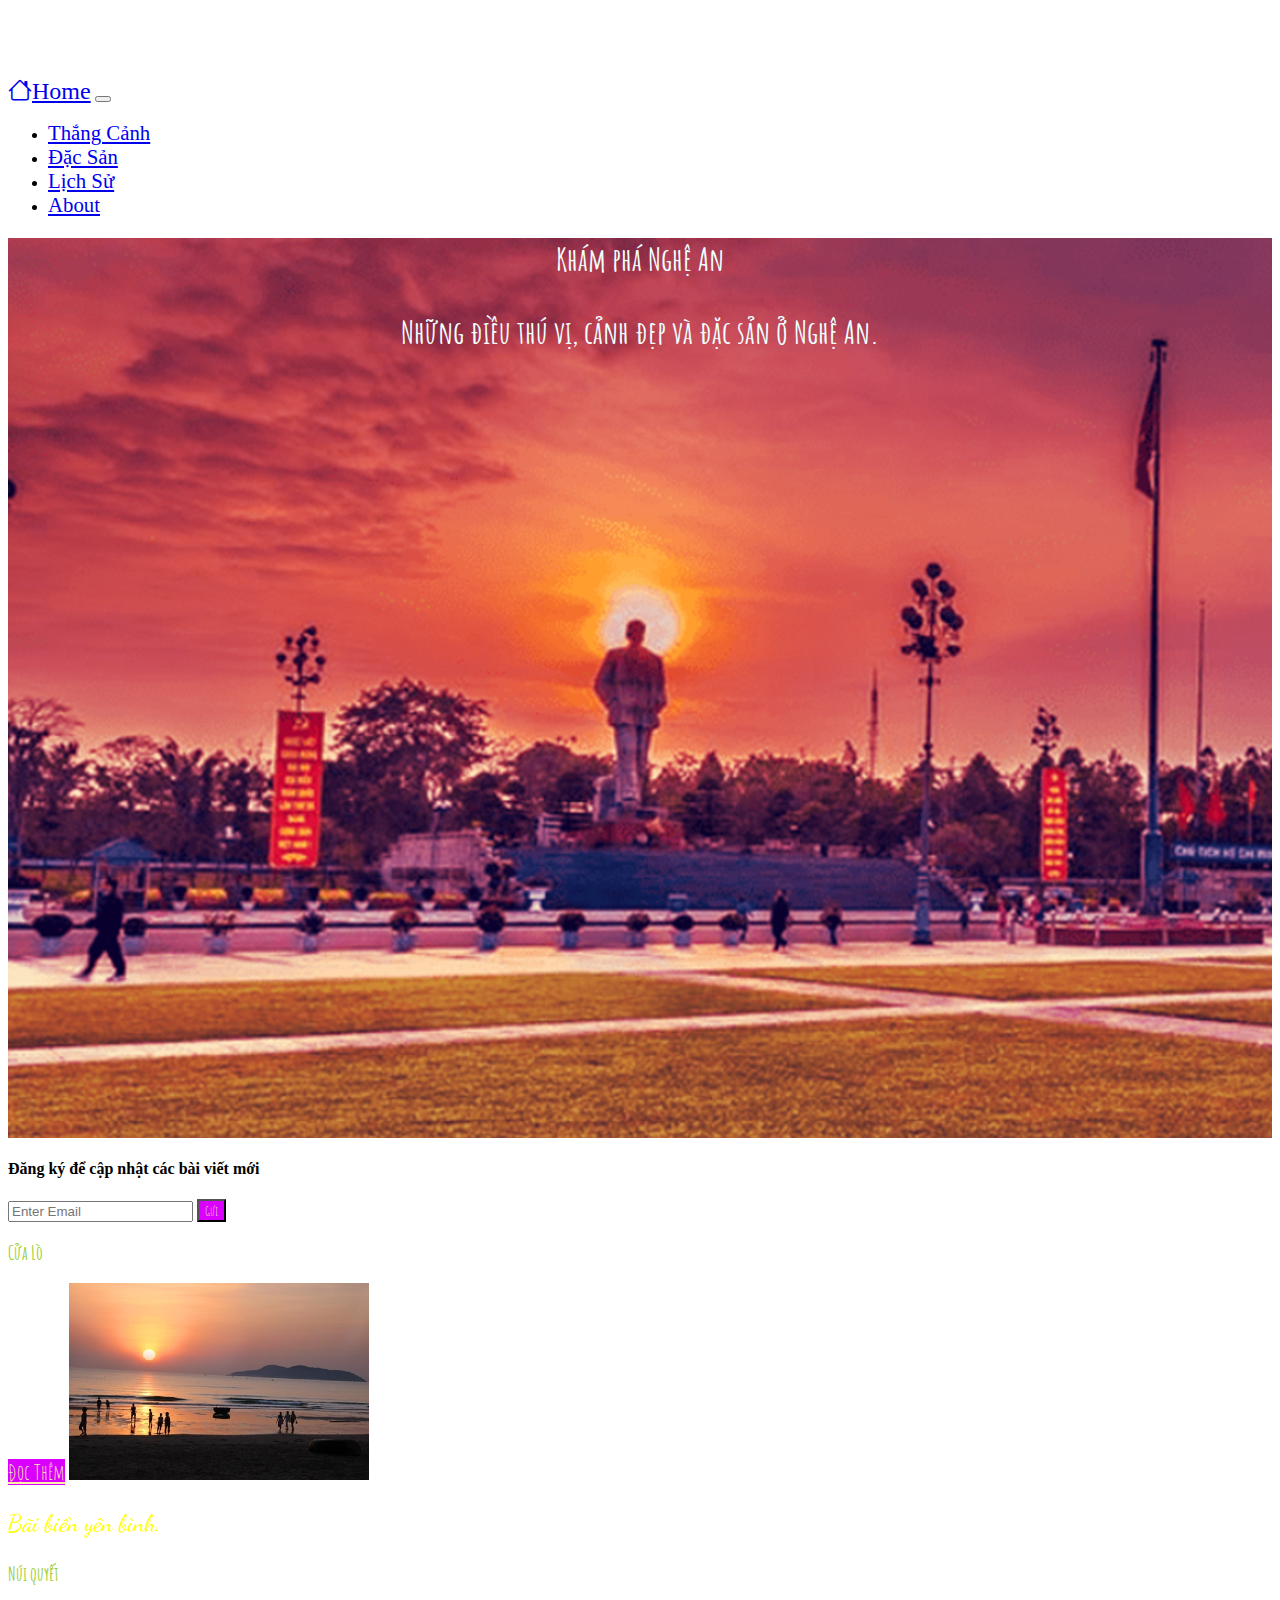
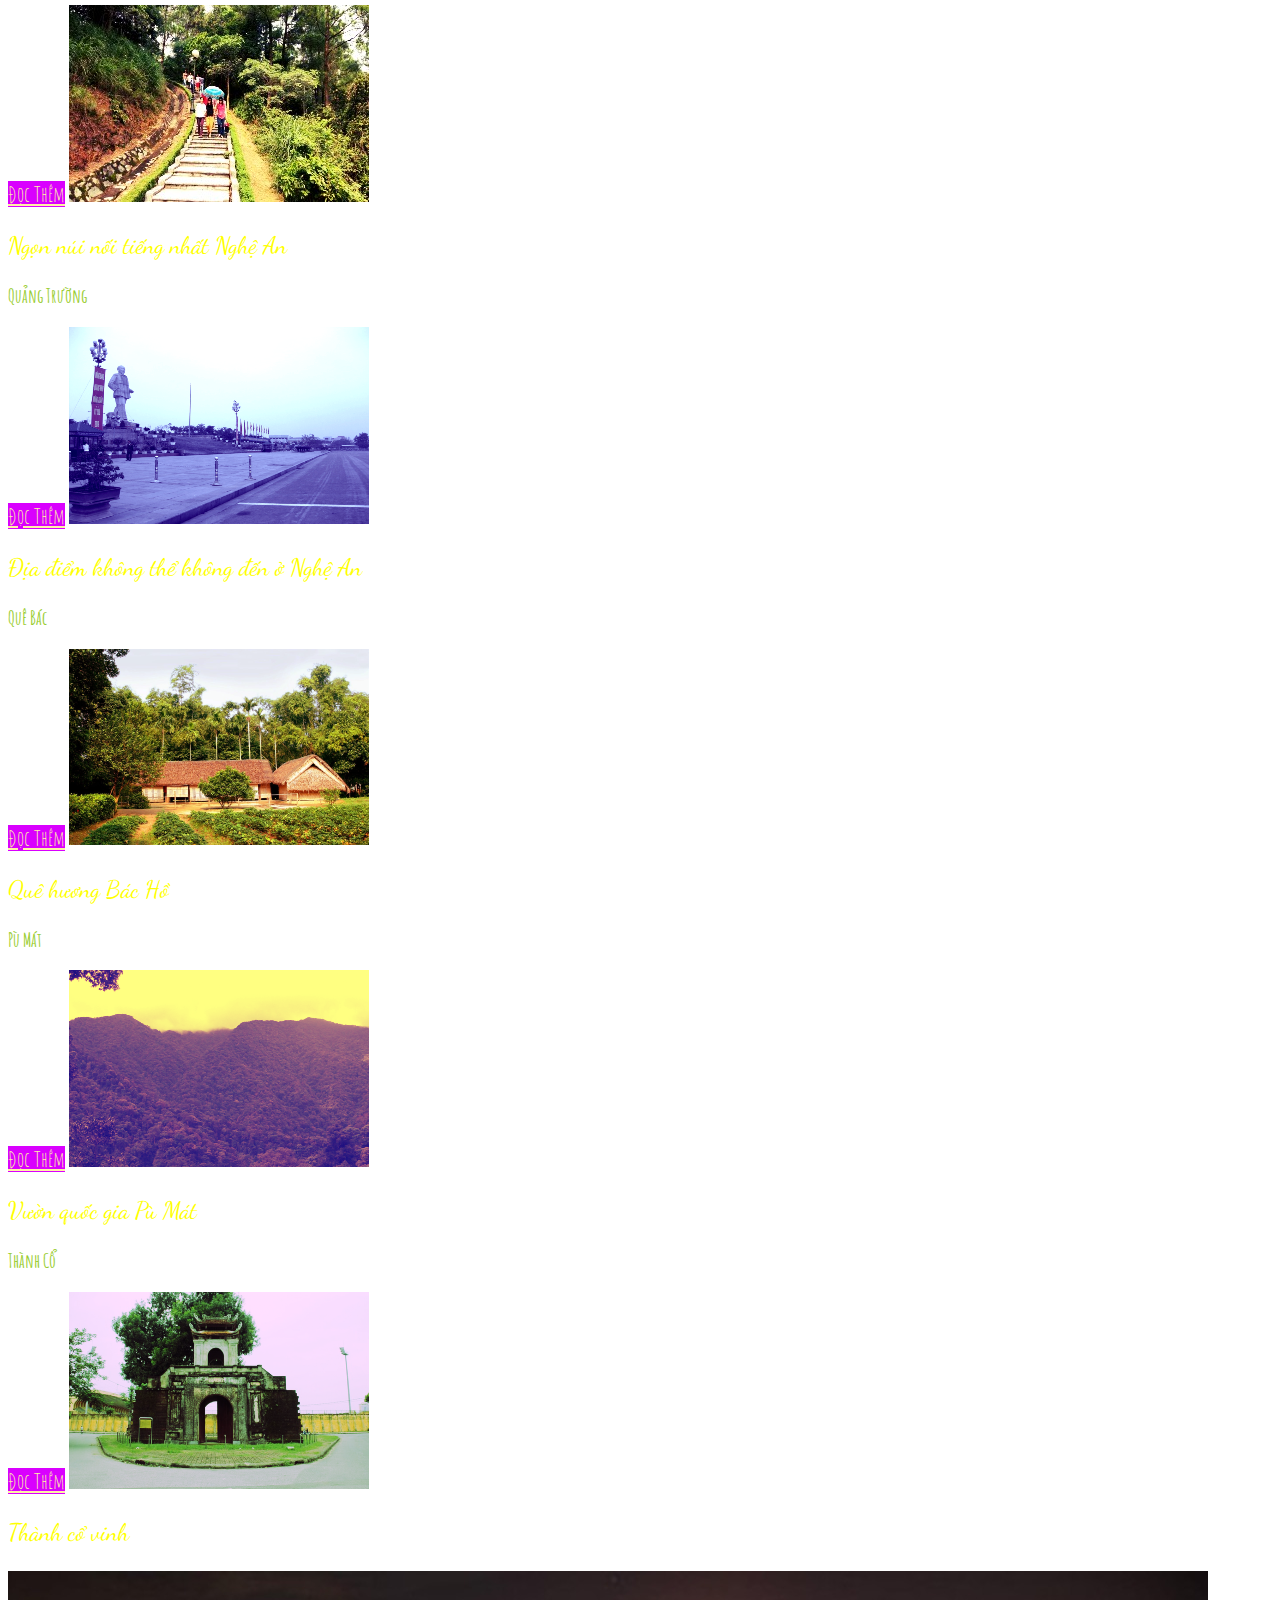
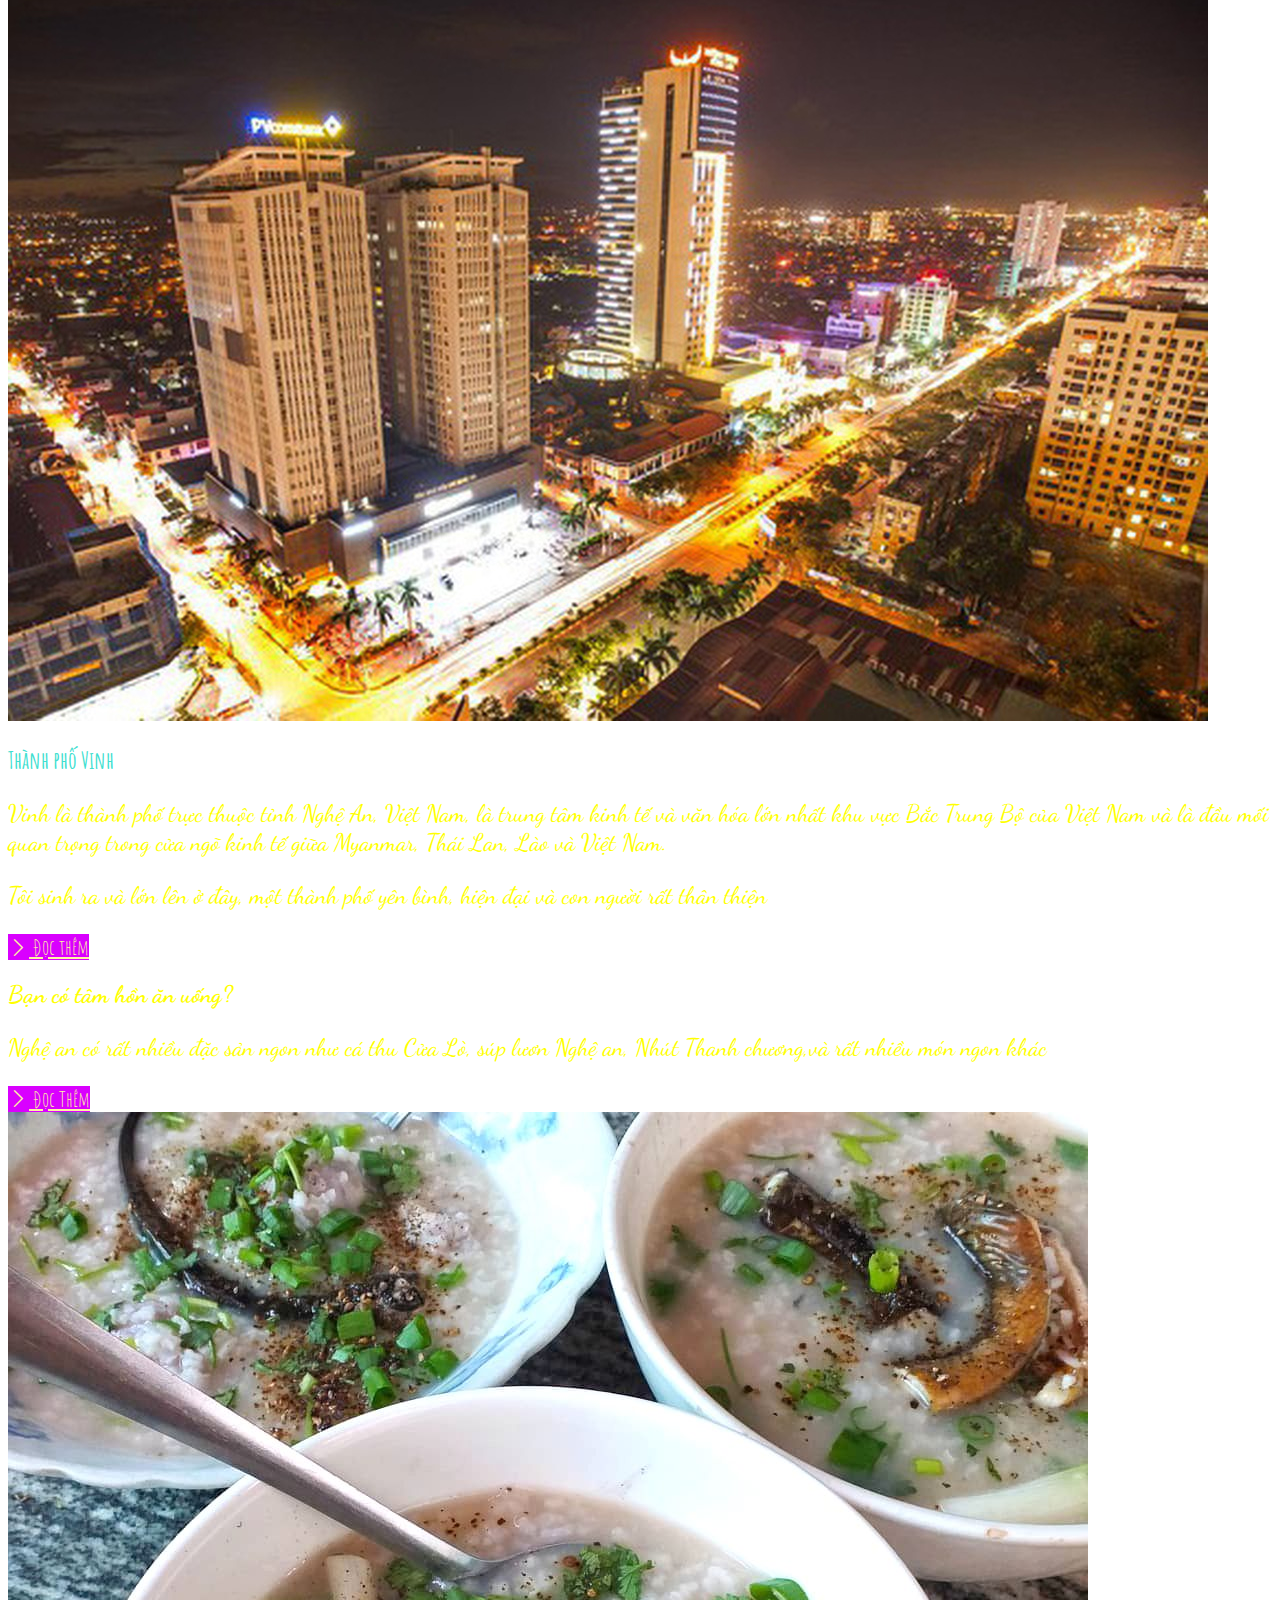
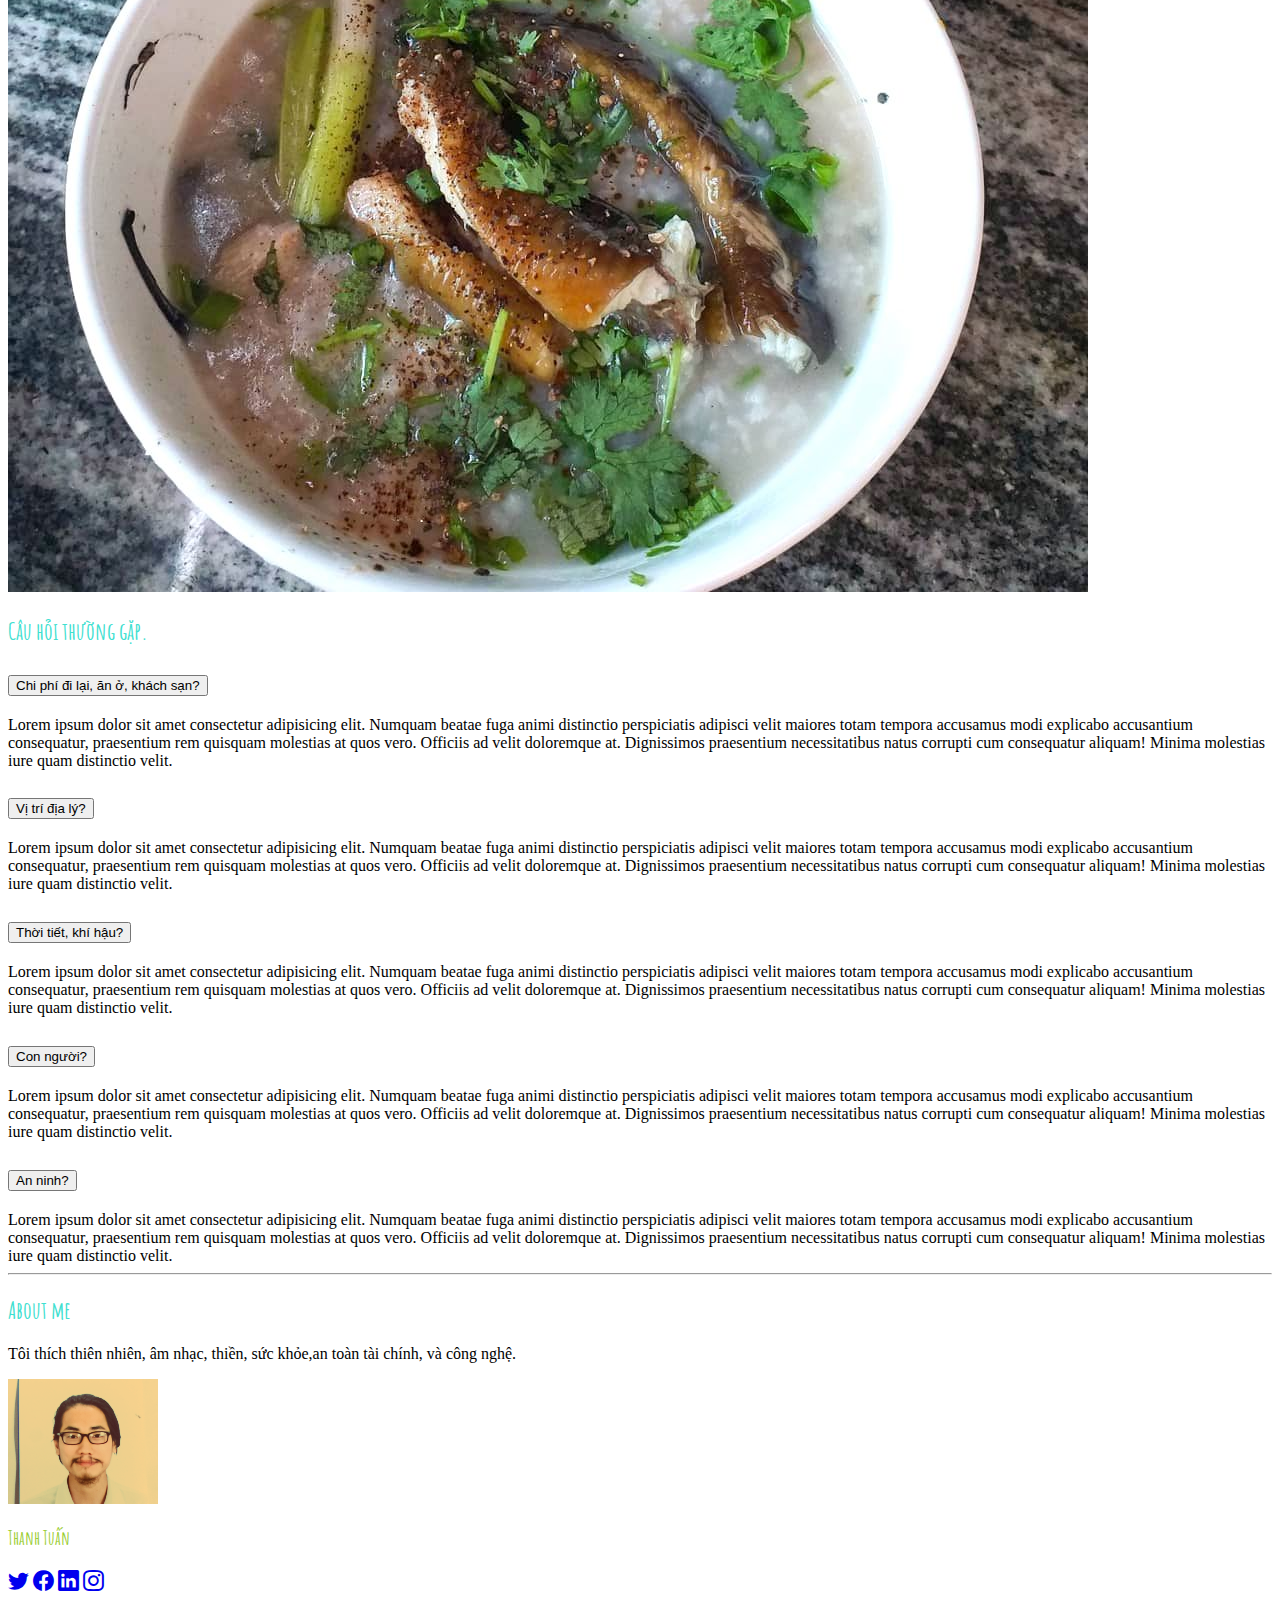
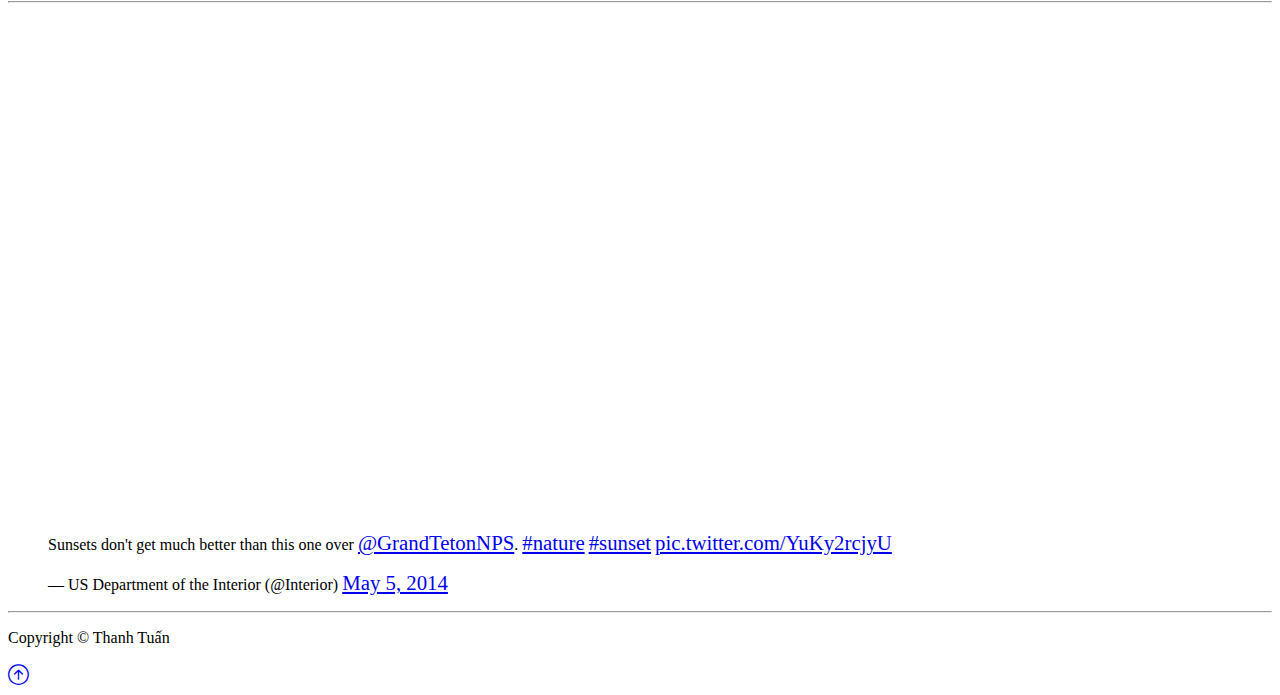
<file: project4/index.html>
<!doctype html>
<html lang="en">
  <head>
    <!-- meta tags -->
    <meta charset="utf-8">
    <meta name="viewport" content="width=device-width, initial-scale=1">
    <meta name="description" content=" cảnh đẹp,du lịch, ăn uống ">
    <meta name="keywords" content="cảnh đẹp, du lịch, nghệ an, đặc sản">
    <meta name="author" content="Phan Thanh Tuấn">
    <link href="https://cdn.jsdelivr.net/npm/bootstrap@5.1.3/dist/css/bootstrap.min.css" rel="stylesheet" integrity="sha384-1BmE4kWBq78iYhFldvKuhfTAU6auU8tT94WrHftjDbrCEXSU1oBoqyl2QvZ6jIW3" crossorigin="anonymous">
    <link rel="stylesheet" href="https://cdn.jsdelivr.net/npm/bootstrap-icons@1.3.0/font/bootstrap-icons.css">
    <link rel="stylesheet" href="style.css">
    <title>du lịch Nghệ an</title>
    <style>a {font-size: 130%;}</style>
  </head>
  
  <body>
<!-- Navbar -->
<nav id="navbar"class="navbar navbar-expand-lg bg-secondary navbar-dark mb-5 fixed-top">
    
    <div class="container">
        <a style="font-size:150%;" href="index.html" class="navbar-brand"><i class="bi bi-house"></i>Home</a>
      <button
        class="navbar-toggler"
        type="button"
        data-bs-toggle="collapse"
        data-bs-target="#navmenu"
      >
        <span class="navbar-toggler-icon"></span>
      </button>

      <div class="collapse navbar-collapse" id="navmenu">
        <ul class="navbar-nav ms-auto">
          <li >
            <a href="Thang_canh..html" class="nav-link">Thắng Cảnh</a>
          </li>
          <li >
            <a href="dac_san.html" class="nav-link">Đặc Sản</a>
          </li>
          <li >
            <a href="lich_su.html" class="nav-link">Lịch Sử</a>
          </li>
          <li >
            <a href="about.html" class="nav-link">About</a>
          </li>
        </ul>
      </div>
    </div>
</nav>
 
     <!-- banner -->
     <section >
        
     <div class="bg-image pt-5" style="background-image: url(images/cover\ \(3\).png);
            height: 100vh" >  
              <div style="text-align: center;">
                <h1 id="chudep" style="color: azure;">Khám phá Nghệ An </h1>
                <p id=chudep2 style="color: azure;">
                 Những điều thú vị, cảnh đẹp và đặc sản ở Nghệ An.
                </p>
              </div> 
          </div>
</div>

   </section>

   <!-- đăng ký -->
   <section class="bg-secondary text-light p-2">
     <div class="container">
       <div class="d-md-flex justify-content-between align-items-center">
         <h4 class="mb-3 mb-md-0">Đăng ký để cập nhật các bài viết mới</h4>

         <div class="input-group news-input">
           <input type="text" class="form-control" placeholder="Enter Email" />
           <button class="btn btn-dark btn-lg" type="button">Gưi</button>
         </div>
       </div>
     </div>
   </section>
     <!--cột ảnh-->

     <section class="p-5 bg-dark">
        <div class="container">
          <div class="row text-center g-4">
            <div class="col-md-6 col-lg-4">
                <div class="card bg-dark text-light">
                  <div class="card-body text-center">
          
                    <h3 class="card-title mb-3">Cửa Lò</h3>
                    <a href="Thang_canh..html" class="btn btn-primary">Đọc Thêm</a>
                    <img src="images/hoang-hon-cua-lo.png" class="img-fluid" alt="cửa lò">
                    <p class="card-text fun">
                        Bãi biển yên bình.
                      </p>
                  </div>
                </div>
              </div>
            <div class="col-md-6 col-lg-4 ">
              <div class="card bg-dark text-light">
                <div class="card-body text-center ">
        
                  <h3 class="card-title mb-3 ">Núi quyết</h3>

                  <a href="Thang_canh..html" class="btn btn-primary">Đọc Thêm</a>
                  <img src="images/aftfhkj.,.,mbbsdfgtsdr.jpg" class="img-fluid" alt="núi quyết">
                  <p class="card-text fun">
                    Ngọn núi nối tiếng nhất Nghệ An</p>
                </div>
              </div>
            </div>
            <div class="col-md-6 col-lg-4">
              <div class="card bg-dark text-light">
                <div class="card-body text-center">
                 
                  <h3 class="card-title mb-3">Quảng Trường</h3>
                  <a href="Thang_canh..html" class="btn btn-primary">Đọc Thêm</a> 
                  <img src="images/quảng.png" class="img-fluid" alt="cửa lò">
                  <p class="card-text fun">
                    Địa điểm không thể không đến ở Nghệ An
                  </p>
                </div>
              </div>
            </div>
            <div class="col-md-6 col-lg-4">
                <div class="card bg-dark text-light">
                  <div class="card-body text-center">
                   
                    <h3 class="card-title mb-3">Quê Bác</h3>
                    
                    <a href="Thang_canh..html" class="btn btn-primary">Đọc Thêm</a>
                    <img src="images/que-bac-ho-o-dau-0.png" class="img-fluid" alt="que bac">
                    <p class="card-text fun">
                        Quê hương Bác Hồ
                      </p>
                  </div>
                </div>
              </div>
              <div class="col-md-6 col-lg-4">
                <div class="card bg-dark text-light">
                  <div class="card-body text-center">
                   
                    <h3 class="card-title mb-3">Pù Mát</h3>
                   
                    <a href="Thang_canh..html" class="btn btn-primary">Đọc Thêm</a>
                    <img src="images/Rung_nguyen_sinh_thuong_nguon_Khe_Choang_-_VQG_Pu_Mat_Anh_Tran_Xuan_Cuong.png" class="img-fluid" alt="cửa lò">
                    <p class="card-text fun">
                        Vườn quốc gia Pù Mát
                      </p>
                  </div>
                </div>
              </div>
              <div class="col-md-6 col-lg-4">
                <div class="card bg-dark text-light">
                  <div class="card-body text-center">
                   
                    <h3 class="card-title mb-3">Thành Cổ</h3>
                    
                    <a href="Thang_canh..html" class="btn btn-primary">Đọc Thêm</a>
                    <img src="images/75_thanh_co_nghe_an_ngoi_thanh_chung_tich_lich_su.png" class="img-fluid" alt="cửa lò">
                    <p class="card-text fun">
                        Thành cổ vinh
                         </p>
                  </div>
                </div>
              </div>
              
          </div>
          
        </div>
      </section>
   <!-- thêm thông tin -->
   <section id="learn" class="p-5 bg-secondary">
    <div class="container">
      <div class="row align-items-center justify-content-between">
        <div class="col-md">
          <img src="images/vinh-16290995721852041483516-0-60-342-607-crop-1629099583666226236816.jpg" class="img-fluid" alt="" />
        </div>
        <div class="col-md p-5">
          <h2>Thành phố Vinh</h2>
          <p class="lead fun">
            Vinh là thành phố trực thuộc tỉnh Nghệ An, Việt Nam, là trung tâm kinh tế và văn hóa lớn nhất khu vực Bắc Trung Bộ của Việt Nam và là đầu mối quan trọng trong cửa ngõ kinh tế giữa Myanmar, Thái Lan, Lào và Việt Nam.
        </p>
          <p class="fun">
           Tôi sinh ra và lớn lên ở đây, một thành phố yên bình, hiện đại và con người rất thân thiện
          </p>
          <a href="lich_su.html" class="btn btn-light mt-3">
            <i class="bi bi-chevron-right"></i> Đọc thêm
          </a>
        </div>
      </div>
    </div>
  </section>

  <section id="learn" class="p-5 bg-dark text-light">
    <div class="container">
      <div class="row align-items-center justify-content-between">
        <div class="col-md p-5">
          <h2 class="fun">Bạn có tâm hồn ăn uống?</h2>
          <p class="lead fun">
            Nghệ an có rất nhiều đặc sản ngon như cá thu Cửa Lò, súp lươn Nghệ an, Nhút Thanh chương,và rất nhiều món ngon khác
          </p>
        
          <a href="dac_san.html" class="btn btn-light mt-3">
            <i class="bi bi-chevron-right"></i> Đọc Thêm
          </a>
        </div>
        <div class="col-md">
          <img src="images/chao-luon-xu-nghe-g.jpg" class="img-fluid" alt="" />
        </div>
      </div>
    </div>
  </section>

     <!--câu hỏi thường gặp-->
            
     <section id="questions" class="p-5 text-dark" >
      <div class="container">
        <h2 class="text-center mb-4">Câu hỏi thường gặp.</h2>
        <div class="accordion accordion-flush" id="questions">
          <!-- Item 1 -->
          <div class="accordion-item">
            <h2 class="accordion-header">
              <button
                class="accordion-button collapsed"
                type="button"
                data-bs-toggle="collapse"
                data-bs-target="#question-one"
              >
                Chi phí đi lại, ăn ở, khách sạn?
              </button>
            </h2>
            <div
              id="question-one"
              class="accordion-collapse collapse"
              data-bs-parent="#questions"
            >
              <div class="accordion-body">
                Lorem ipsum dolor sit amet consectetur adipisicing elit. Numquam
                beatae fuga animi distinctio perspiciatis adipisci velit maiores
                totam tempora accusamus modi explicabo accusantium consequatur,
                praesentium rem quisquam molestias at quos vero. Officiis ad
                velit doloremque at. Dignissimos praesentium necessitatibus
                natus corrupti cum consequatur aliquam! Minima molestias iure
                quam distinctio velit.
              </div>
            </div>
          </div>
          <!-- Item 2 -->
          <div class="accordion-item">
            <h2 class="accordion-header">
              <button
                class="accordion-button collapsed"
                type="button"
                data-bs-toggle="collapse"
                data-bs-target="#question-two"
              >
               Vị trí địa lý?
              </button>
            </h2>
            <div
              id="question-two"
              class="accordion-collapse collapse"
              data-bs-parent="#questions"
            >
              <div class="accordion-body">
                Lorem ipsum dolor sit amet consectetur adipisicing elit. Numquam
                beatae fuga animi distinctio perspiciatis adipisci velit maiores
                totam tempora accusamus modi explicabo accusantium consequatur,
                praesentium rem quisquam molestias at quos vero. Officiis ad
                velit doloremque at. Dignissimos praesentium necessitatibus
                natus corrupti cum consequatur aliquam! Minima molestias iure
                quam distinctio velit.
              </div>
            </div>
          </div>
          <!-- Item 3 -->
          <div class="accordion-item">
            <h2 class="accordion-header">
              <button
                class="accordion-button collapsed"
                type="button"
                data-bs-toggle="collapse"
                data-bs-target="#question-three"
              >
                Thời tiết, khí hậu?
              </button>
            </h2>
            <div
              id="question-three"
              class="accordion-collapse collapse"
              data-bs-parent="#questions"
            >
              <div class="accordion-body">
                Lorem ipsum dolor sit amet consectetur adipisicing elit. Numquam
                beatae fuga animi distinctio perspiciatis adipisci velit maiores
                totam tempora accusamus modi explicabo accusantium consequatur,
                praesentium rem quisquam molestias at quos vero. Officiis ad
                velit doloremque at. Dignissimos praesentium necessitatibus
                natus corrupti cum consequatur aliquam! Minima molestias iure
                quam distinctio velit.
              </div>
            </div>
          </div>
          <!-- Item 4 -->
          <div class="accordion-item">
            <h2 class="accordion-header">
              <button
                class="accordion-button collapsed"
                type="button"
                data-bs-toggle="collapse"
                data-bs-target="#question-four"
              >
                Con người?
              </button>
            </h2>
            <div
              id="question-four"
              class="accordion-collapse collapse"
              data-bs-parent="#questions"
            >
              <div class="accordion-body">
                Lorem ipsum dolor sit amet consectetur adipisicing elit. Numquam
                beatae fuga animi distinctio perspiciatis adipisci velit maiores
                totam tempora accusamus modi explicabo accusantium consequatur,
                praesentium rem quisquam molestias at quos vero. Officiis ad
                velit doloremque at. Dignissimos praesentium necessitatibus
                natus corrupti cum consequatur aliquam! Minima molestias iure
                quam distinctio velit.
              </div>
            </div>
          </div>
          <!-- Item 5 -->
          <div class="accordion-item">
            <h2 class="accordion-header">
              <button
                class="accordion-button collapsed"
                type="button"
                data-bs-toggle="collapse"
                data-bs-target="#question-five"
              >
                An ninh?
              </button>
            </h2>
            <div
              id="question-five"
              class="accordion-collapse collapse"
              data-bs-parent="#questions"
            >
              <div class="accordion-body">
                Lorem ipsum dolor sit amet consectetur adipisicing elit. Numquam
                beatae fuga animi distinctio perspiciatis adipisci velit maiores
                totam tempora accusamus modi explicabo accusantium consequatur,
                praesentium rem quisquam molestias at quos vero. Officiis ad
                velit doloremque at. Dignissimos praesentium necessitatibus
                natus corrupti cum consequatur aliquam! Minima molestias iure
                quam distinctio velit.
              </div>
            </div>
          </div>
        </div>
      </div>
    </section>
    <hr>
<!--About me-->
    <section id="About" class="p-5 bg-dark">
      <div class="container">
        <h2 class="text-center text-white">About me</h2>
        <p class="lead text-center text-white mb-5">
         Tôi thích thiên nhiên, âm nhạc, thiền, sức khỏe,an toàn tài chính, và công nghệ.
        </p>
          
            <div class="card bg-secondary">
              <div class="card-body text-center">
                <img
                  src="images/IMG_09690.png"
                  class="rounded-circle mb-3"
                  alt=""
                />
                <h3 class="card-title mb-3">Thanh Tuấn</h3>
                <a href="#"><i class="bi bi-twitter text-dark mx-1"></i></a>
                <a href="#"><i class="bi bi-facebook text-dark mx-1"></i></a>
                <a href="#"><i class="bi bi-linkedin text-dark mx-1"></i></a>
                <a href="#"><i class="bi bi-instagram text-dark mx-1"></i></a>
              </div>
            </div>
            </div>
            </section>
            <hr class="m-0">
            <!--mạng xã hội-->
    <section class="bg-dark">

                <div class="row align-items-start">
                  <div class="col-md">
                    <iframe src="https://www.facebook.com/plugins/page.php?href=https%3A%2F%2Fwww.facebook.com%2Ffacebook&tabs=timeline&width=340&height=500&small_header=false&adapt_container_width=true&hide_cover=false&show_facepile=true&appId" width="340" height="500" style="border:none;overflow:hidden" scrolling="no" frameborder="0" allowfullscreen="true" allow="autoplay; clipboard-write; encrypted-media; picture-in-picture; web-share"></iframe>
                </div>

                  <div class="col-md">
                    <div class="container-fluid">
                    <blockquote class="twitter-tweet"><p lang="en" dir="ltr">Sunsets don&#39;t get much better than this one over <a href="https://twitter.com/GrandTetonNPS?ref_src=twsrc%5Etfw">@GrandTetonNPS</a>. <a href="https://twitter.com/hashtag/nature?src=hash&amp;ref_src=twsrc%5Etfw">#nature</a> <a href="https://twitter.com/hashtag/sunset?src=hash&amp;ref_src=twsrc%5Etfw">#sunset</a> <a href="http://t.co/YuKy2rcjyU">pic.twitter.com/YuKy2rcjyU</a></p>&mdash; US Department of the Interior (@Interior) <a href="https://twitter.com/Interior/status/463440424141459456?ref_src=twsrc%5Etfw">May 5, 2014</a></blockquote> <script async src="https://platform.twitter.com/widgets.js" charset="utf-8"></script>
                    </div>
                  </div>
               
             
                
              </section>
            

            
        
            
            <!-- Footer -->

            <hr class="m-0">

    <footer class="p-5 bg-dark text-white text-center position-relative">
        <div class="container">
          <p class="lead">Copyright &copy; Thanh Tuấn</p>
  
          <a href="#" class="position-absolute bottom-0 end-0 p-5">
            <i class="bi bi-arrow-up-circle h1"></i>
          </a>
        </div>
      </footer>
   



   
    <script src="https://cdn.jsdelivr.net/npm/bootstrap@5.1.3/dist/js/bootstrap.bundle.min.js" integrity="sha384-ka7Sk0Gln4gmtz2MlQnikT1wXgYsOg+OMhuP+IlRH9sENBO0LRn5q+8nbTov4+1p" crossorigin="anonymous"></script>

  </body>
</html>
</file>
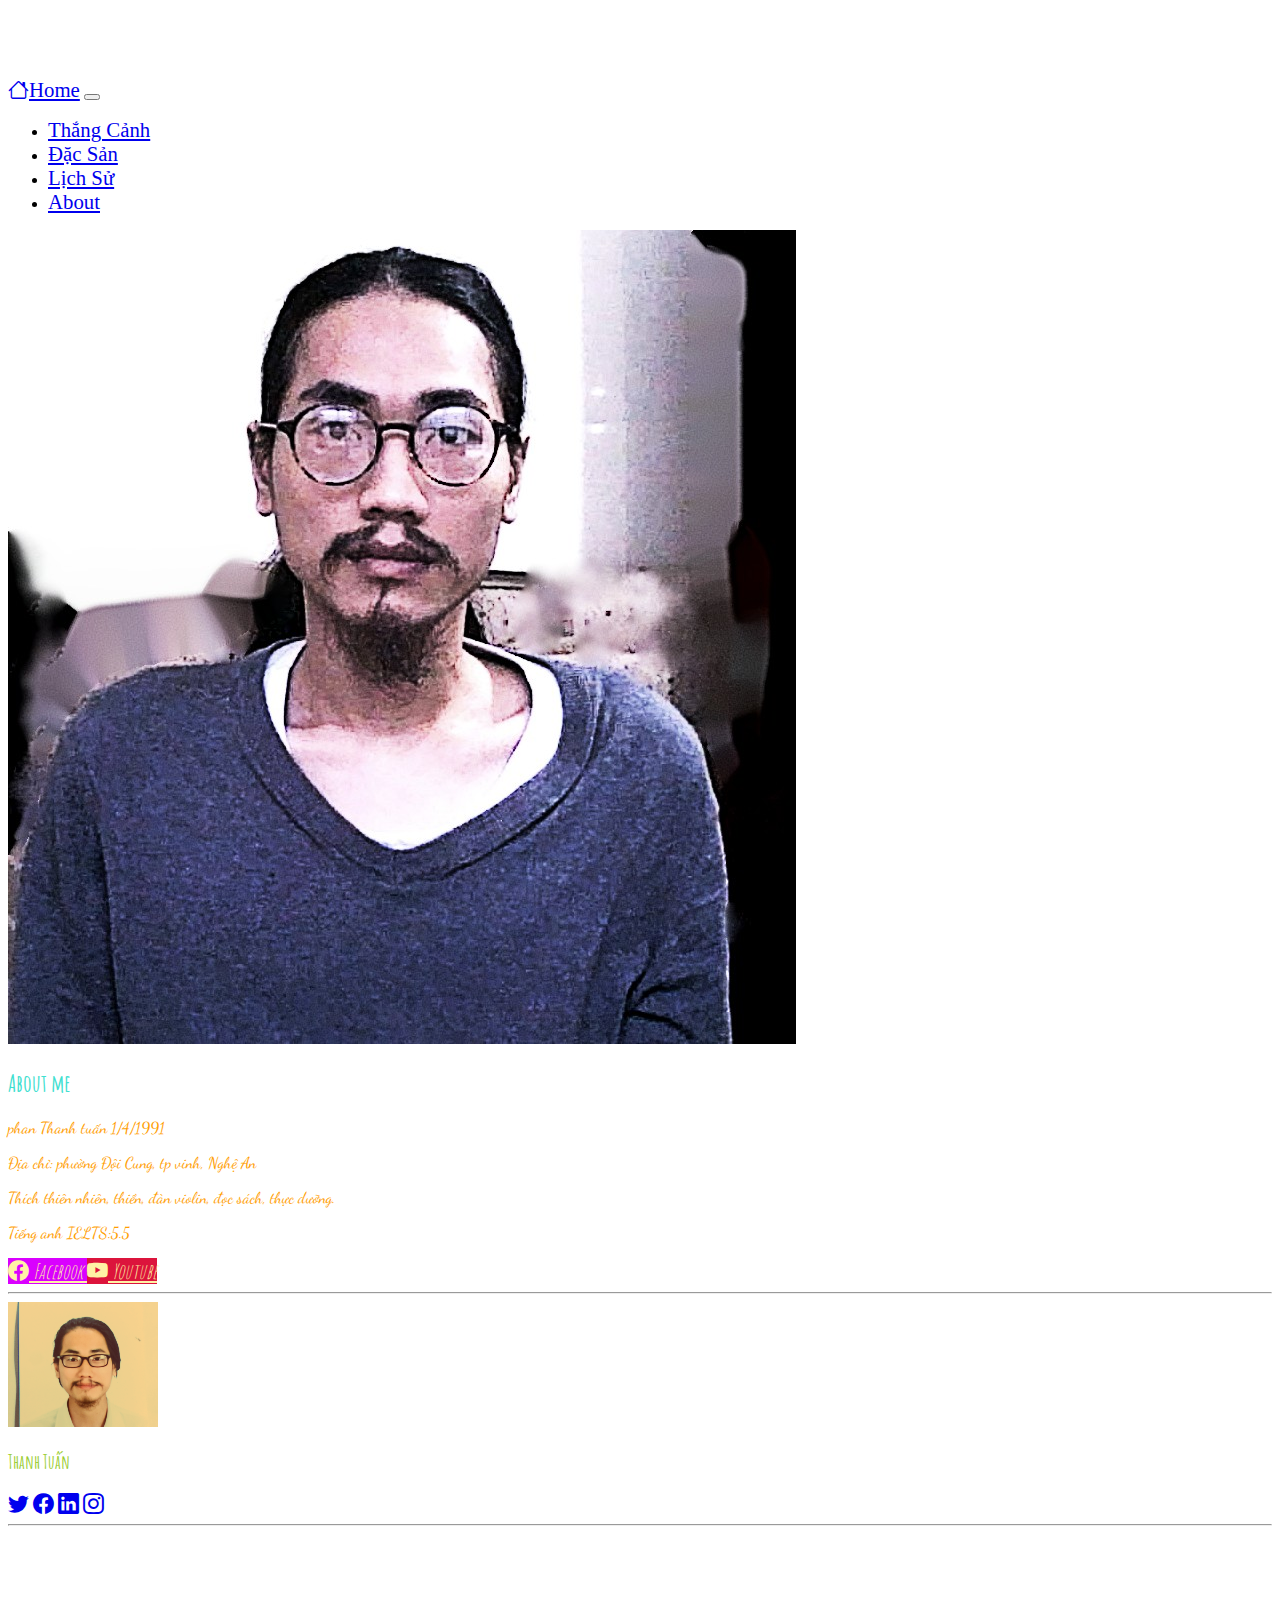
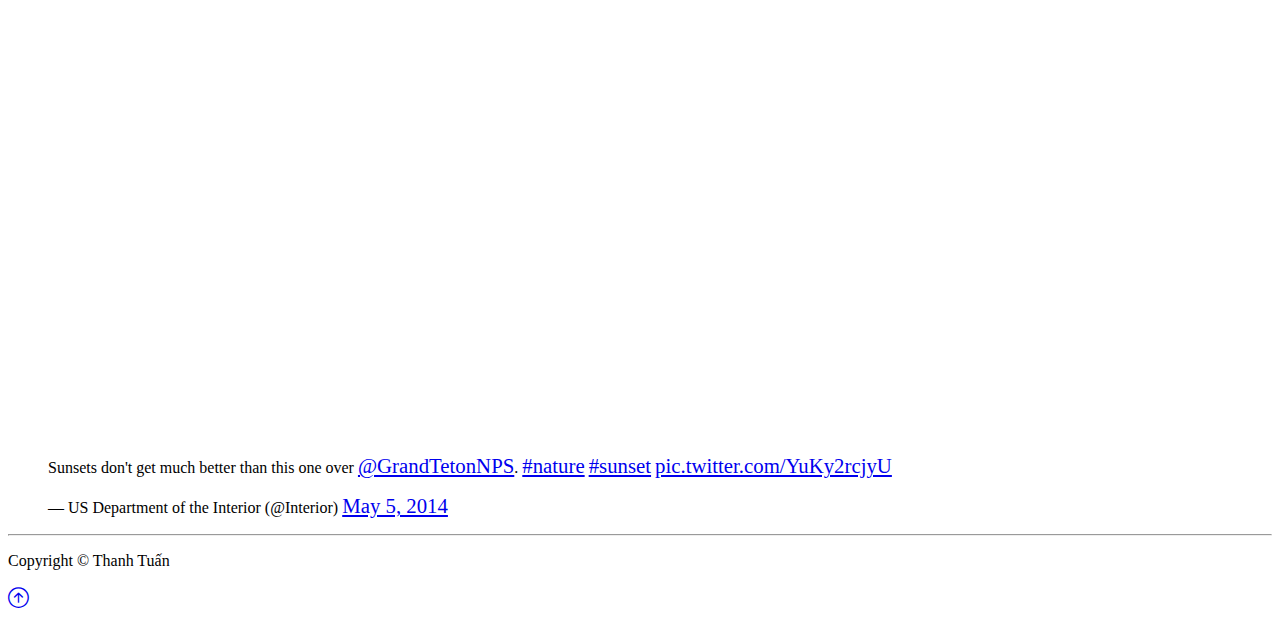
<file: project4/about.html>
<!doctype html>
<html lang="en">
    <head>
        <!-- meta tags -->
        <meta charset="utf-8">
        <meta name="viewport" content="width=device-width, initial-scale=1">
        <meta name="description" content=" cảnh đẹp,du lịch, ăn uống ">
        <meta name="keywords" content="cảnh đẹp, du lịch, nghệ an, đặc sản">
        <meta name="author" content="Phan Thanh Tuấn">
        <link href="https://cdn.jsdelivr.net/npm/bootstrap@5.1.3/dist/css/bootstrap.min.css" rel="stylesheet" integrity="sha384-1BmE4kWBq78iYhFldvKuhfTAU6auU8tT94WrHftjDbrCEXSU1oBoqyl2QvZ6jIW3" crossorigin="anonymous">
        <link rel="stylesheet" href="https://cdn.jsdelivr.net/npm/bootstrap-icons@1.3.0/font/bootstrap-icons.css">
        <link rel="stylesheet" href="style.css">
        <style>a {font-size: 130%;}</style>
        <title>About</title>
      </head>


      <body class="bg-dark text-light" >
          
        
          
        
  <!-- Navbar -->
<nav id="navbar" class="navbar navbar-expand-lg bg-secondary navbar-dark mb-5 fixed-top">
    <div class="container">
        <a href="index.html" class="navbar-brand"><i class="bi bi-house"></i>Home</a>
      <button
        class="navbar-toggler"
        type="button"
        data-bs-toggle="collapse"
        data-bs-target="#navmenu"
      >
        <span class="navbar-toggler-icon"></span>
      </button>

      <div class="collapse navbar-collapse" id="navmenu">
        <ul class="navbar-nav ms-auto">
          <li >
            <a href="Thang_canh..html" class="nav-link">Thắng Cảnh</a>
          </li>
          <li >
            <a href="dac_san.html" class="nav-link">Đặc Sản</a>
          </li>
          <li >
            <a href="lich_su.html" class="nav-link">Lịch Sử</a>
          </li>
          <li >
            <a href="#questions" class="nav-link">About</a>
          </li>
        </ul>
      </div>
    </div>
</nav>


    
<div class="container">

</section >
<section id="learn" class="p-5">
    <div class="container">
      <div class="row align-items-center">
        <div class="col-md">
          <img src="images/me.jpg" class="img-fluid" alt="" />
        </div>
        <div style="font-family: 'Dancing Script', cursive;color:rgb(255, 157, 0)"class="col-md p-5">
            <div>
                <h2>About me</h2>
                <p class="lead">
                  phan Thanh tuấn 1/4/1991
              </p>
              <p class="lead">
                  Địa chỉ: phường Đội Cung, tp vinh, Nghệ An
              </p>
              <p class="lead">
                Thích thiên nhiên, thiền, đàn violin, đọc sách, thực dưỡng.
              </p>
              <p class="lead">
                 Tiếng anh IELTS:5.5
                </p>
              
              </div>
          
          <a href="https://www.facebook.com/xuan.trankien.5264/" class="btn btn-primary mt-3">
            <i class="bi bi-facebook text-light mx-1"> Facebook</i>
          </a>
          <a style="background-color: crimson;" href="https://www.youtube.com/channel/UCZo_sXSp-Mhx76loPLYdNuw/videos" class="btn btn-primary mt-3">
            <i class="bi bi-youtube text-light mx-1"> Youtube</i>
          </a>
        </div>
      </div>
    </div>
  </section>
</div>
<hr class="m-0">
<!--Về tác giả-->
<section id="About" class="p-5 bg-dark">
    <div class="container">
        
          <div class="card bg-secondary">
            <div class="card-body text-center">
              <img
                src="images/IMG_09690.png"
                class="rounded-circle mb-3"
                alt=""
              />
              <h3 class="card-title mb-3">Thanh Tuấn</h3>
              <a href="#"><i class="bi bi-twitter text-dark mx-1"></i></a>
              <a href="#"><i class="bi bi-facebook text-dark mx-1"></i></a>
              <a href="#"><i class="bi bi-linkedin text-dark mx-1"></i></a>
              <a href="#"><i class="bi bi-instagram text-dark mx-1"></i></a>
            </div>
          </div>
  
</div>
</section>
       
<hr class="m-0">

       <!--mạng xã hội-->
    <section class="bg-dark">

        <div class="row align-items-start">
          <div class="col-md">
            <iframe src="https://www.facebook.com/plugins/page.php?href=https%3A%2F%2Fwww.facebook.com%2Ffacebook&tabs=timeline&width=340&height=500&small_header=false&adapt_container_width=true&hide_cover=false&show_facepile=true&appId" width="340" height="500" style="border:none;overflow:hidden" scrolling="no" frameborder="0" allowfullscreen="true" allow="autoplay; clipboard-write; encrypted-media; picture-in-picture; web-share"></iframe>
        </div>

          <div class="col-md">
            <div class="container-fluid">
            <blockquote class="twitter-tweet"><p lang="en" dir="ltr">Sunsets don&#39;t get much better than this one over <a href="https://twitter.com/GrandTetonNPS?ref_src=twsrc%5Etfw">@GrandTetonNPS</a>. <a href="https://twitter.com/hashtag/nature?src=hash&amp;ref_src=twsrc%5Etfw">#nature</a> <a href="https://twitter.com/hashtag/sunset?src=hash&amp;ref_src=twsrc%5Etfw">#sunset</a> <a href="http://t.co/YuKy2rcjyU">pic.twitter.com/YuKy2rcjyU</a></p>&mdash; US Department of the Interior (@Interior) <a href="https://twitter.com/Interior/status/463440424141459456?ref_src=twsrc%5Etfw">May 5, 2014</a></blockquote> <script async src="https://platform.twitter.com/widgets.js" charset="utf-8"></script>
            </div>
          </div>
        </section>
    

<hr class="m-0">

    <footer class="p-5 bg-dark text-white text-center position-relative">
        <div class="container">
          <p class="lead">Copyright &copy; Thanh Tuấn</p>
  
          <a href="#" class="position-absolute bottom-0 end-0 p-5">
            <i class="bi bi-arrow-up-circle h1"></i>
          </a>
        </div>
      </footer>
 

    <!-- Option 1: Bootstrap Bundle with Popper -->
    <script src="https://cdn.jsdelivr.net/npm/bootstrap@5.0.2/dist/js/bootstrap.bundle.min.js" integrity="sha384-MrcW6ZMFYlzcLA8Nl+NtUVF0sA7MsXsP1UyJoMp4YLEuNSfAP+JcXn/tWtIaxVXM" crossorigin="anonymous"></script>

   
  </body>
</html>
</file>
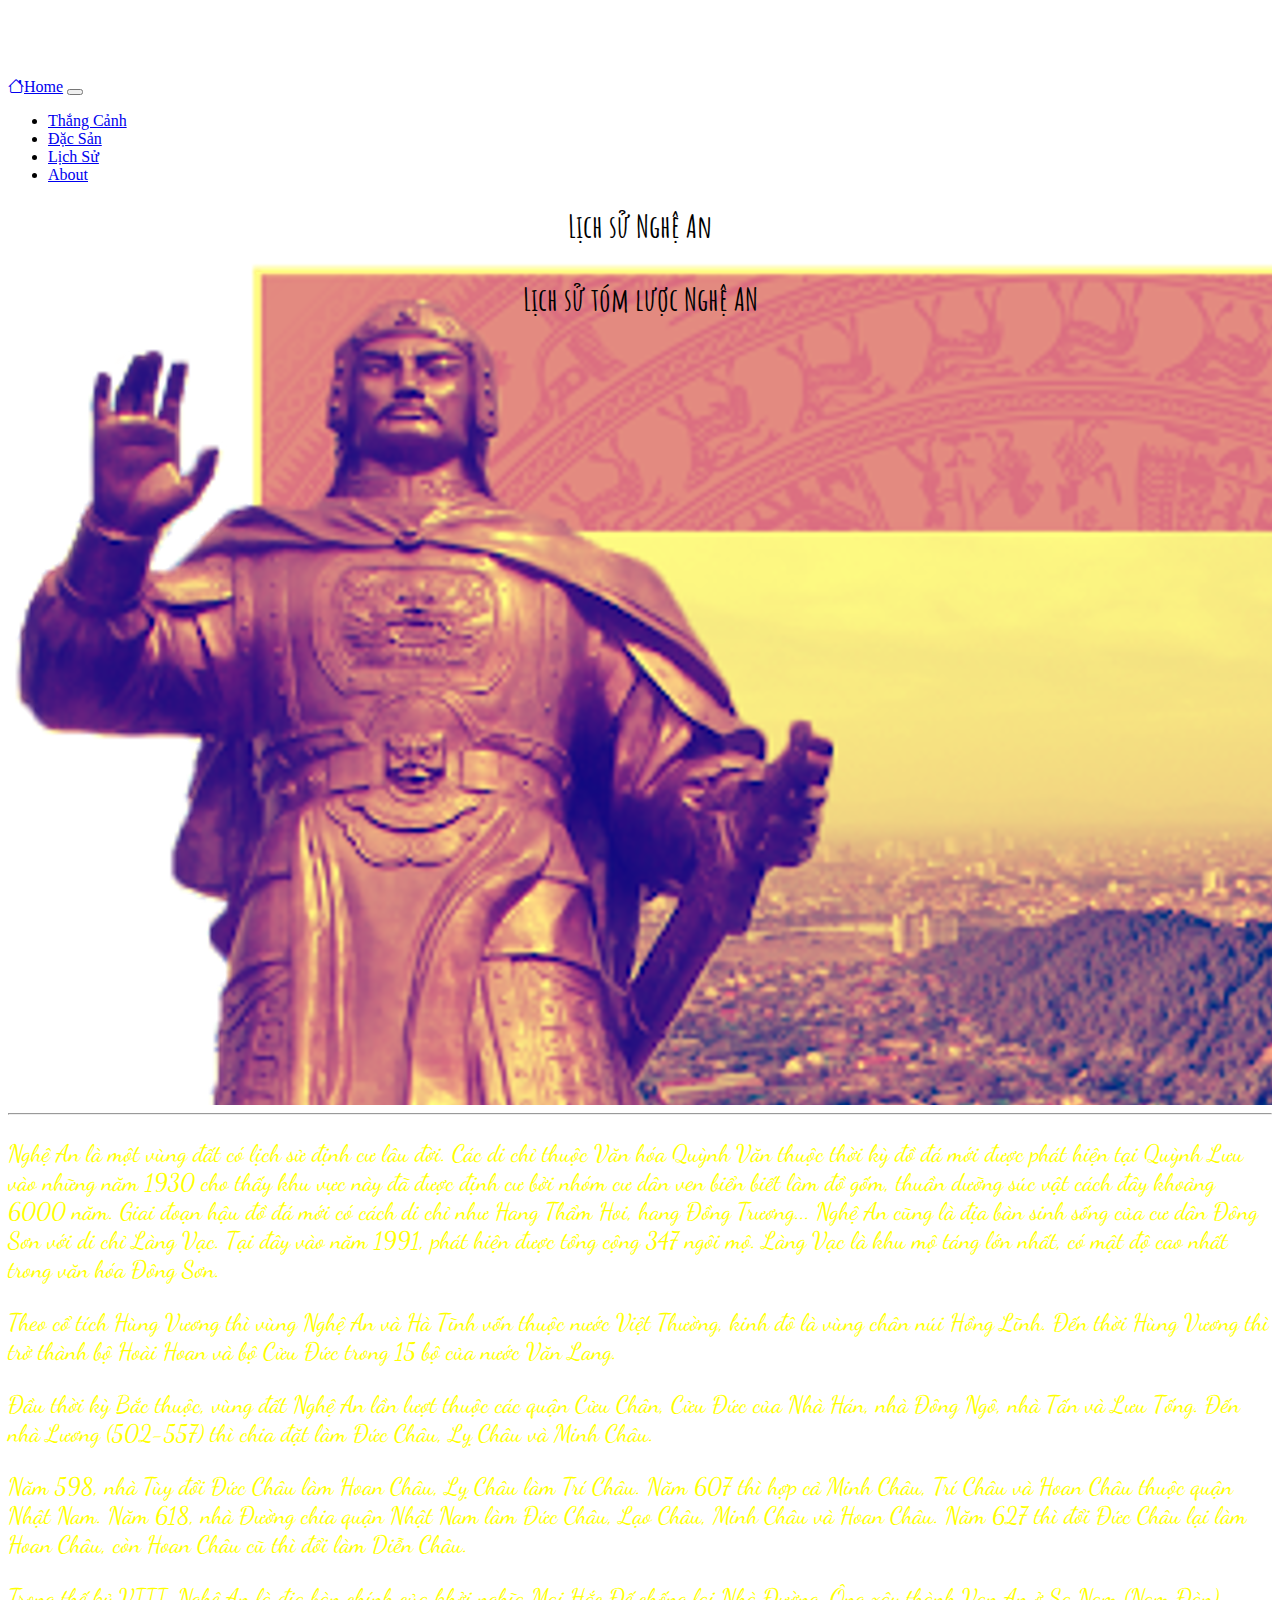
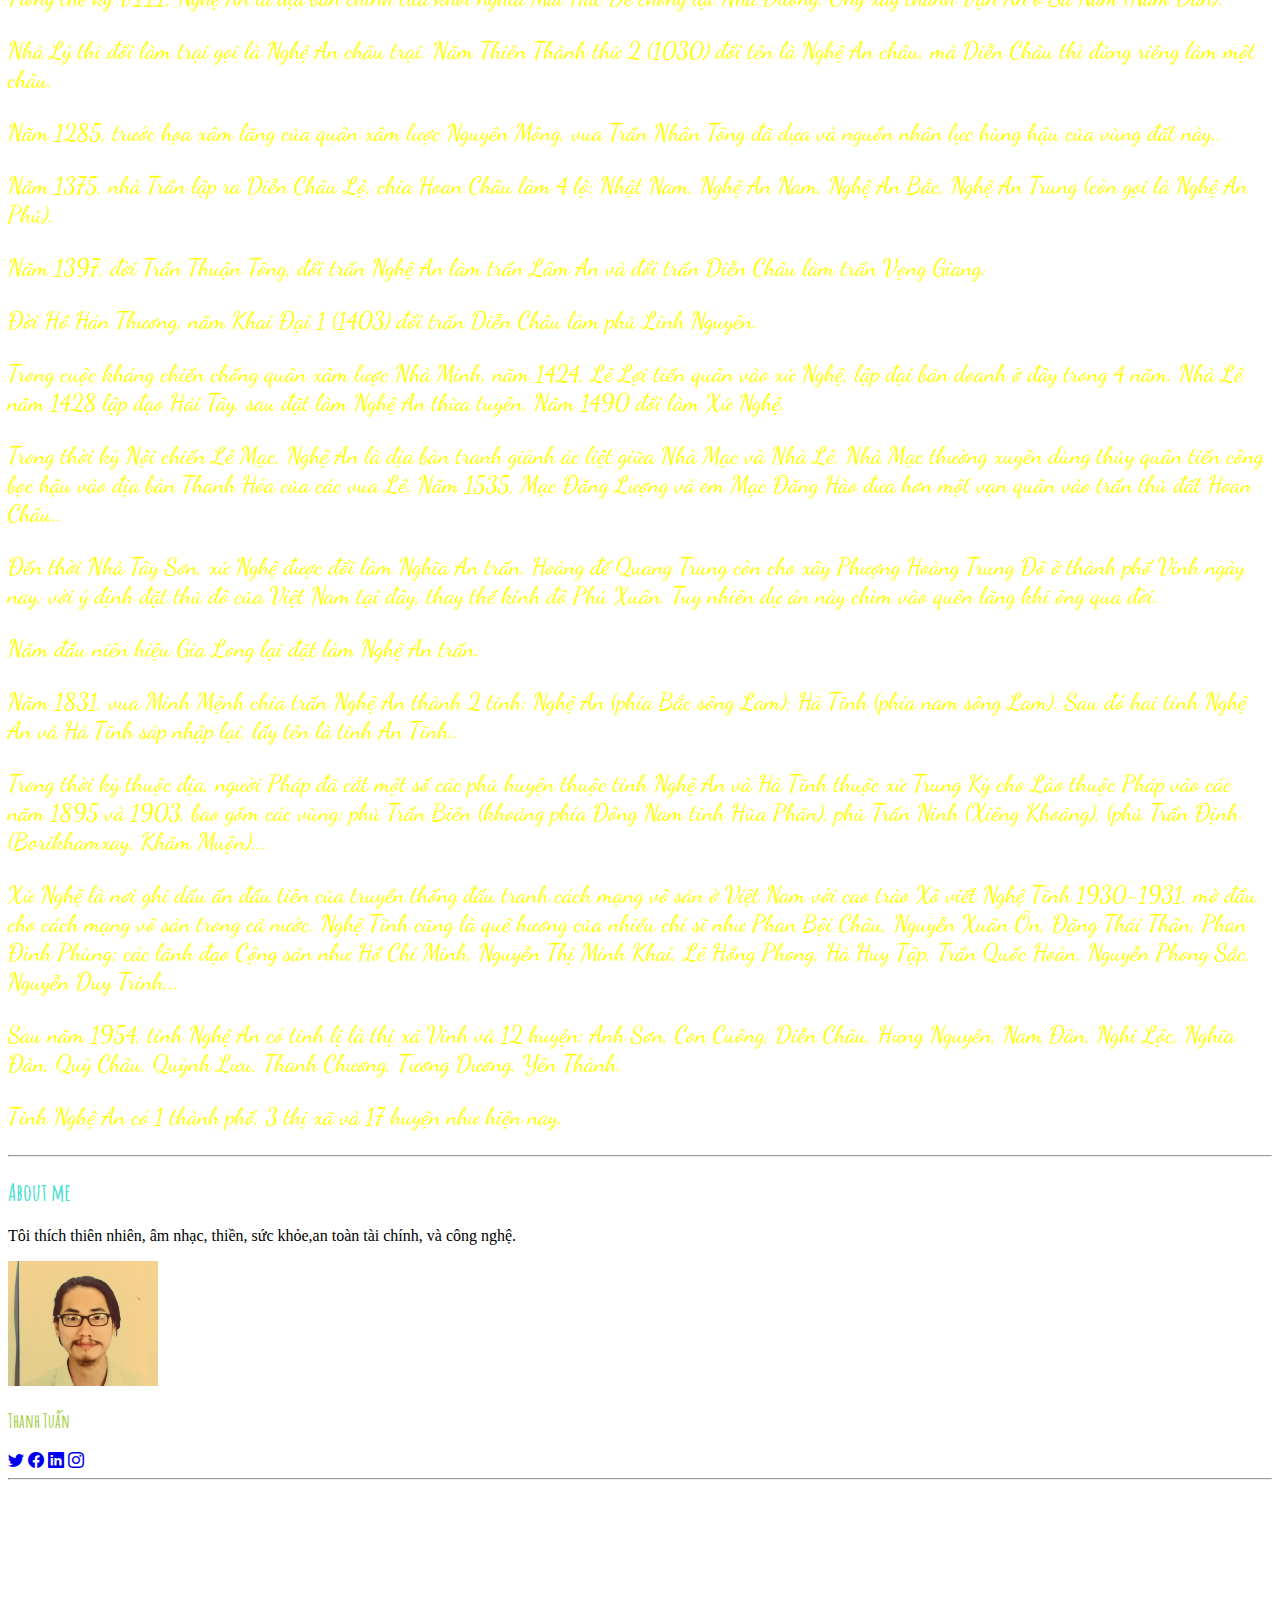
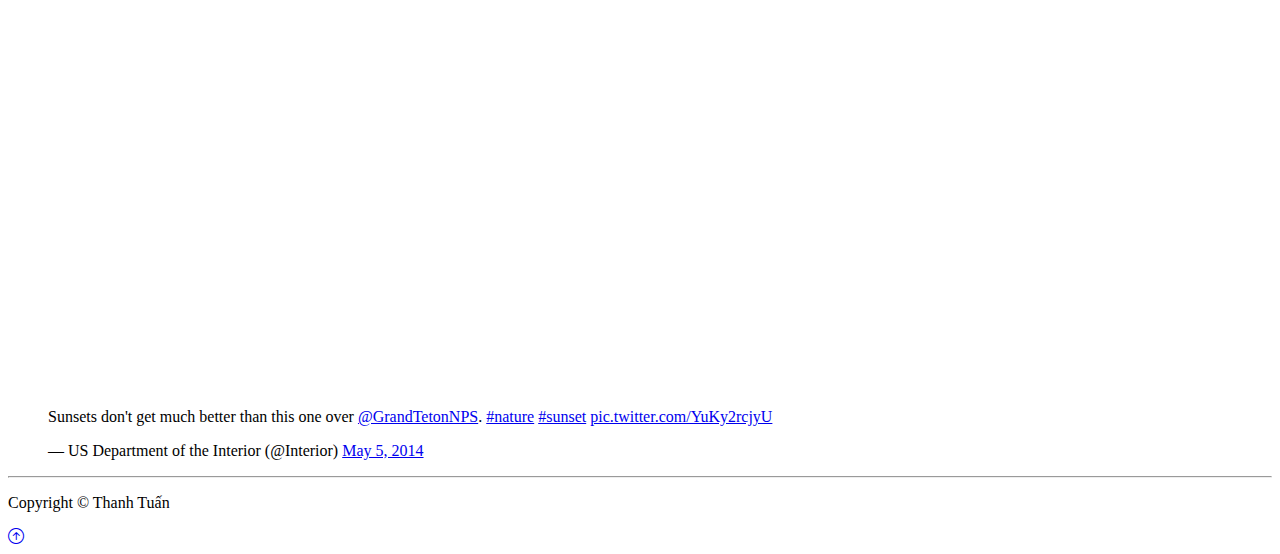
<file: project4/lich_su.html>
<!doctype html>
<html lang="en">
    <head>
        <!-- meta tags -->
        <meta charset="utf-8">
        <meta name="viewport" content="width=device-width, initial-scale=1">
        <meta name="description" content=" cảnh đẹp,du lịch, ăn uống ">
        <meta name="keywords" content="cảnh đẹp, du lịch, nghệ an, đặc sản">
        <meta name="author" content="Phan Thanh Tuấn">
        <link href="https://cdn.jsdelivr.net/npm/bootstrap@5.1.3/dist/css/bootstrap.min.css" rel="stylesheet" integrity="sha384-1BmE4kWBq78iYhFldvKuhfTAU6auU8tT94WrHftjDbrCEXSU1oBoqyl2QvZ6jIW3" crossorigin="anonymous">
        <link rel="stylesheet" href="https://cdn.jsdelivr.net/npm/bootstrap-icons@1.3.0/font/bootstrap-icons.css">
       
        <link rel="stylesheet" href="style.css">
        <title>Lịch Sử Nghệ AN </title>
     
      </head>
  <body >
    <!-- Navbar -->
<nav id="navbar" class="navbar navbar-expand-lg bg-secondary navbar-dark mb-5 fixed-top">
    <div class="container">
        <a href="index.html" class="navbar-brand"><i class="bi bi-house"></i>Home</a>
      <button
        class="navbar-toggler"
        type="button"
        data-bs-toggle="collapse"
        data-bs-target="#navmenu"
      >
        <span class="navbar-toggler-icon"></span>
      </button>

      <div class="collapse navbar-collapse" id="navmenu">
        <ul class="navbar-nav ms-auto">
          <li >
            <a href="Thang_canh..html" class="nav-link">Thắng Cảnh</a>
          </li>
          <li >
            <a href="dac_san.html" class="nav-link">Đặc Sản</a>
          </li>
          <li >
            <a href="lich_su.html" class="nav-link">Lịch Sử</a>
          </li>
          <li >
            <a href="about.html" class="nav-link">About</a>
          </li>
        </ul>
      </div>
    </div>
</nav>
   
     <!-- banner -->
     <section>
       
     <div class="bg-image pt-5" 
     style="background-image: url(images/unnamđâsadsadsaded\ \(1\).png);
            height: 100vh" >  
         <div class="container">
              <div style="text-align: center;">
                <h1 id="chudep" style="color: black;">Lịch sử Nghệ An </h1>
                <p id=chudep2 style="color: black;">
                Lịch sử tóm lược Nghệ AN
                </p>
                
              </div> 
          </div>
</div>

   </section>

   <hr>

   <section  class="p-5 bg-dark text-warning fun">
    <p>Nghệ An là một vùng đất có lịch sử định cư lâu đời. Các di chỉ thuộc Văn hóa Quỳnh Văn thuộc thời kỳ đồ đá mới được phát hiện tại Quỳnh Lưu vào những năm 1930 cho thấy khu vực này đã được định cư bởi nhóm cư dân ven biển biết làm đồ gốm, thuần dưỡng súc vật cách đây khoảng 6000 năm. Giai đoạn hậu đồ đá mới có cách di chỉ như Hang Thẩm Hoi, hang Đồng Trương... Nghệ An cũng là địa bàn sinh sống của cư dân Đông Sơn với di chỉ Làng Vạc. Tại đây vào năm 1991, phát hiện được tổng cộng 347 ngôi mộ. Làng Vạc là khu mộ táng lớn nhất, có mật độ cao nhất trong văn hóa Đông Sơn.</p>
    <p>Theo cổ tích Hùng Vương thì vùng Nghệ An và Hà Tĩnh vốn thuộc nước Việt Thường, kinh đô là vùng chân núi Hồng Lĩnh. Đến thời Hùng Vương thì trở thành bộ Hoài Hoan và bộ Cửu Đức trong 15 bộ của nước Văn Lang.</p>

    <p>Đầu thời kỳ Bắc thuộc, vùng đất Nghệ An lần lượt thuộc các quận Cửu Chân, Cửu Đức của Nhà Hán, nhà Đông Ngô, nhà Tấn và Lưu Tống. Đến nhà Lương (502-557) thì chia đặt làm Đức Châu, Lỵ Châu và Minh Châu.</p>
    <p>Năm 598, nhà Tùy đổi Đức Châu làm Hoan Châu, Lỵ Châu làm Trí Châu. Năm 607 thì hợp cả Minh Châu, Trí Châu và Hoan Châu thuộc quận Nhật Nam. Năm 618, nhà Đường chia quận Nhật Nam làm Đức Châu, Lạo Châu, Minh Châu và Hoan Châu. Năm 627 thì đổi Đức Châu lại làm Hoan Châu, còn Hoan Châu cũ thì đổi làm Diễn Châu.</p>
    <p>Trong thế kỷ VIII, Nghệ An là địa bàn chính của khởi nghĩa Mai Hắc Đế chống lại Nhà Đường. Ông xây thành Vạn An ở Sa Nam (Nam Đàn).</p>
    <p>Nhà Lý thì đổi làm trại gọi là Nghệ An châu trại. Năm Thiên Thành thứ 2 (1030) đổi tên là Nghệ An châu, mà Diễn Châu thì đứng riêng làm một châu.</p>
    <p>Năm 1285, trước họa xâm lăng của quân xâm lược Nguyên Mông, vua Trần Nhân Tông đã dựa và nguồn nhân lực hùng hậu của vùng đất này..</p>
    <p>Năm 1375, nhà Trần lập ra Diễn Châu Lộ, chia Hoan Châu làm 4 lộ: Nhật Nam, Nghệ An Nam, Nghệ An Bắc, Nghệ An Trung (còn gọi là Nghệ An Phủ).</p>
    <p>Năm 1397, đời Trần Thuận Tông, đổi trấn Nghệ An làm trấn Lâm An và đổi trấn Diễn Châu làm trấn Vọng Giang.</p>
    <p>Đời Hồ Hán Thương, năm Khai Đại 1 (1403) đổi trấn Diễn Châu làm phủ Linh Nguyên.</p>
    <p>Trong cuộc kháng chiến chống quân xâm lược Nhà Minh, năm 1424, Lê Lợi tiến quân vào xứ Nghệ, lập đại bản doanh ở đây trong 4 năm. Nhà Lê năm 1428 lập đạo Hải Tây, sau đặt làm Nghệ An thừa tuyên. Năm 1490 đổi làm Xứ Nghệ.</p>
    <p>Trong thời kỳ Nội chiến Lê Mạc, Nghệ An là địa bàn tranh giành ác liệt giữa Nhà Mạc và Nhà Lê. Nhà Mạc thường xuyên dùng thủy quân tiến công bọc hậu vào địa bàn Thanh Hóa của các vua Lê. Năm 1535, Mạc Đăng Lượng và em Mạc Đăng Hào đưa hơn một vạn quân vào trấn thủ đất Hoan Châu..</p>
    <p>Đến thời Nhà Tây Sơn, xứ Nghệ được đổi làm Nghĩa An trấn. Hoàng đế Quang Trung còn cho xây Phượng Hoàng Trung Đô ở thành phố Vinh ngày nay, với ý định đặt thủ đô của Việt Nam tại đây, thay thế kinh đô Phú Xuân. Tuy nhiên dự án này chìm vào quên lãng khi ông qua đời.</p>
    <p>Năm đầu niên hiệu Gia Long lại đặt làm Nghệ An trấn.</p>
    <p>Năm 1831, vua Minh Mệnh chia trấn Nghệ An thành 2 tỉnh: Nghệ An (phía Bắc sông Lam); Hà Tĩnh (phía nam sông Lam). Sau đó hai tỉnh Nghệ An và Hà Tĩnh sáp nhập lại, lấy tên là tỉnh An Tĩnh..</p>
   
    <p>Trong thời kỳ thuộc địa, người Pháp đã cắt một số các phủ huyện thuộc tỉnh Nghệ An và Hà Tĩnh thuộc xứ Trung Kỳ cho Lào thuộc Pháp vào các năm 1895 và 1903, bao gồm các vùng: phủ Trấn Biên (khoảng phía Đông Nam tỉnh Hủa Phăn), phủ Trấn Ninh (Xiêng Khoảng), (phủ Trấn Định (Borikhamxay, Khăm Muộn)...</p>
    <p>Xứ Nghệ là nơi ghi dấu ấn đầu tiên của truyền thống đấu tranh cách mạng vô sản ở Việt Nam với cao trào Xô viết Nghệ Tĩnh 1930-1931, mở đầu cho cách mạng vô sản trong cả nước. Nghệ Tĩnh cũng là quê hương của nhiều chí sĩ như Phan Bội Châu, Nguyễn Xuân Ôn, Đặng Thái Thân, Phan Đình Phùng; các lãnh đạo Cộng sản như Hồ Chí Minh, Nguyễn Thị Minh Khai, Lê Hồng Phong, Hà Huy Tập, Trần Quốc Hoàn, Nguyễn Phong Sắc, Nguyễn Duy Trinh...</p>

    <p>Sau năm 1954, tỉnh Nghệ An có tỉnh lị là thị xã Vinh và 12 huyện: Anh Sơn, Con Cuông, Diễn Châu, Hưng Nguyên, Nam Đàn, Nghi Lộc, Nghĩa Đàn, Quỳ Châu, Quỳnh Lưu, Thanh Chương, Tương Dương, Yên Thành.</p>
    <p>Tỉnh Nghệ An có 1 thành phố, 3 thị xã và 17 huyện như hiện nay.</p>
    
  </section>

  <hr class="m-0">
<!--Về tác giả-->
<section id="About" class="p-5 bg-dark">
    <div class="container">
      <h2 class="text-center text-white">About me</h2>
      <p class="lead text-center text-white mb-5">
       Tôi thích thiên nhiên, âm nhạc, thiền, sức khỏe,an toàn tài chính, và công nghệ.
      </p>
        
          <div class="card bg-secondary">
            <div class="card-body text-center">
              <img
                src="images/IMG_09690.png"
                class="rounded-circle mb-3"
                alt=""
              />
              <h3 class="card-title mb-3">Thanh Tuấn</h3>
              <a href="#"><i class="bi bi-twitter text-dark mx-1"></i></a>
              <a href="#"><i class="bi bi-facebook text-dark mx-1"></i></a>
              <a href="#"><i class="bi bi-linkedin text-dark mx-1"></i></a>
              <a href="#"><i class="bi bi-instagram text-dark mx-1"></i></a>
            </div>
          </div>
  </div>
  </section>

  <hr class="m-0">
          <!--mang xa hoi-->
      <!--mạng xã hội-->
      <section class="bg-dark">

        <div class="row align-items-start">
          <div class="col-md">
            <iframe src="https://www.facebook.com/plugins/page.php?href=https%3A%2F%2Fwww.facebook.com%2Ffacebook&tabs=timeline&width=340&height=500&small_header=false&adapt_container_width=true&hide_cover=false&show_facepile=true&appId" width="340" height="500" style="border:none;overflow:hidden" scrolling="no" frameborder="0" allowfullscreen="true" allow="autoplay; clipboard-write; encrypted-media; picture-in-picture; web-share"></iframe>
        </div>

          <div class="col-md">
            <div class="container-fluid">
            <blockquote class="twitter-tweet"><p lang="en" dir="ltr">Sunsets don&#39;t get much better than this one over <a href="https://twitter.com/GrandTetonNPS?ref_src=twsrc%5Etfw">@GrandTetonNPS</a>. <a href="https://twitter.com/hashtag/nature?src=hash&amp;ref_src=twsrc%5Etfw">#nature</a> <a href="https://twitter.com/hashtag/sunset?src=hash&amp;ref_src=twsrc%5Etfw">#sunset</a> <a href="http://t.co/YuKy2rcjyU">pic.twitter.com/YuKy2rcjyU</a></p>&mdash; US Department of the Interior (@Interior) <a href="https://twitter.com/Interior/status/463440424141459456?ref_src=twsrc%5Etfw">May 5, 2014</a></blockquote> <script async src="https://platform.twitter.com/widgets.js" charset="utf-8"></script>
            </div>
          </div>
       
     
        
      </section>
    





<!-- Footer -->

<hr class="m-0">

<footer class="p-5 bg-dark text-white text-center position-relative">
<div class="container">
<p class="lead">Copyright &copy; Thanh Tuấn</p>

<a href="#" class="position-absolute bottom-0 end-0 p-5">
<i class="bi bi-arrow-up-circle h1"></i>
</a>
</div>
</footer>








    <!-- Option 1: Bootstrap Bundle with Popper -->
    <script src="https://cdn.jsdelivr.net/npm/bootstrap@5.0.2/dist/js/bootstrap.bundle.min.js" integrity="sha384-MrcW6ZMFYlzcLA8Nl+NtUVF0sA7MsXsP1UyJoMp4YLEuNSfAP+JcXn/tWtIaxVXM" crossorigin="anonymous"></script>

  </body>
</html>
</file>
<file: project4/style.css>
@import url('https://fonts.googleapis.com/css2?family=Dancing+Script&family=Roboto:ital,wght@0,100;0,400;0,700;1,400&family=Source+Sans+Pro:ital,wght@0,200;0,300;0,400;0,600;0,700;0,900;1,900&display=swap');

@import url('https://fonts.googleapis.com/css2?family=Amatic+SC:wght@400;700&display=swap');
@import url('https://fonts.googleapis.com/css2?family=Amatic+SC:wght@400;700&family=Birthstone+Bounce:wght@400;500&display=swap');
@import url('https://fonts.googleapis.com/css2?family=Dancing+Script:wght@400;500;600;700&display=swap');
@import url('https://fonts.googleapis.com/css2?family=Amatic+SC:wght@400;700&display=swap');
@import url('https://fonts.googleapis.com/css2?family=Fleur+De+Leah&display=swap');
  /*  text */
  body::before {
    display: block;
    content: '';
    height: 70px;
  }
 

       
    #chudep{font-family: 'Amatic SC', cursive;font-weight: bolder ;font-size: 200%;}
    #chudep2{font-family: 'Amatic SC', cursive;font-weight:bolder;font-size: 200%;}
    .fun{font-family: 'Dancing Script', cursive;color:yellow;font-size: 150%;}
   #navbar a:hover{color:rgb(255, 0, 234); font-family: 'Dancing Script', cursive;}
   #narbar a:{font-family: 'Amatic SC', cursive;}
   .btn{color:rgb(255, 242, 165);
  background-color:rgb(217, 0, 255);
font-family: 'Amatic SC', cursive;
}
h3 {font-family: 'Amatic SC', cursive;
  color:yellowgreen;}
  h2{font-family:'Amatic SC', cursive; 
  color:turquoise}
</file>
